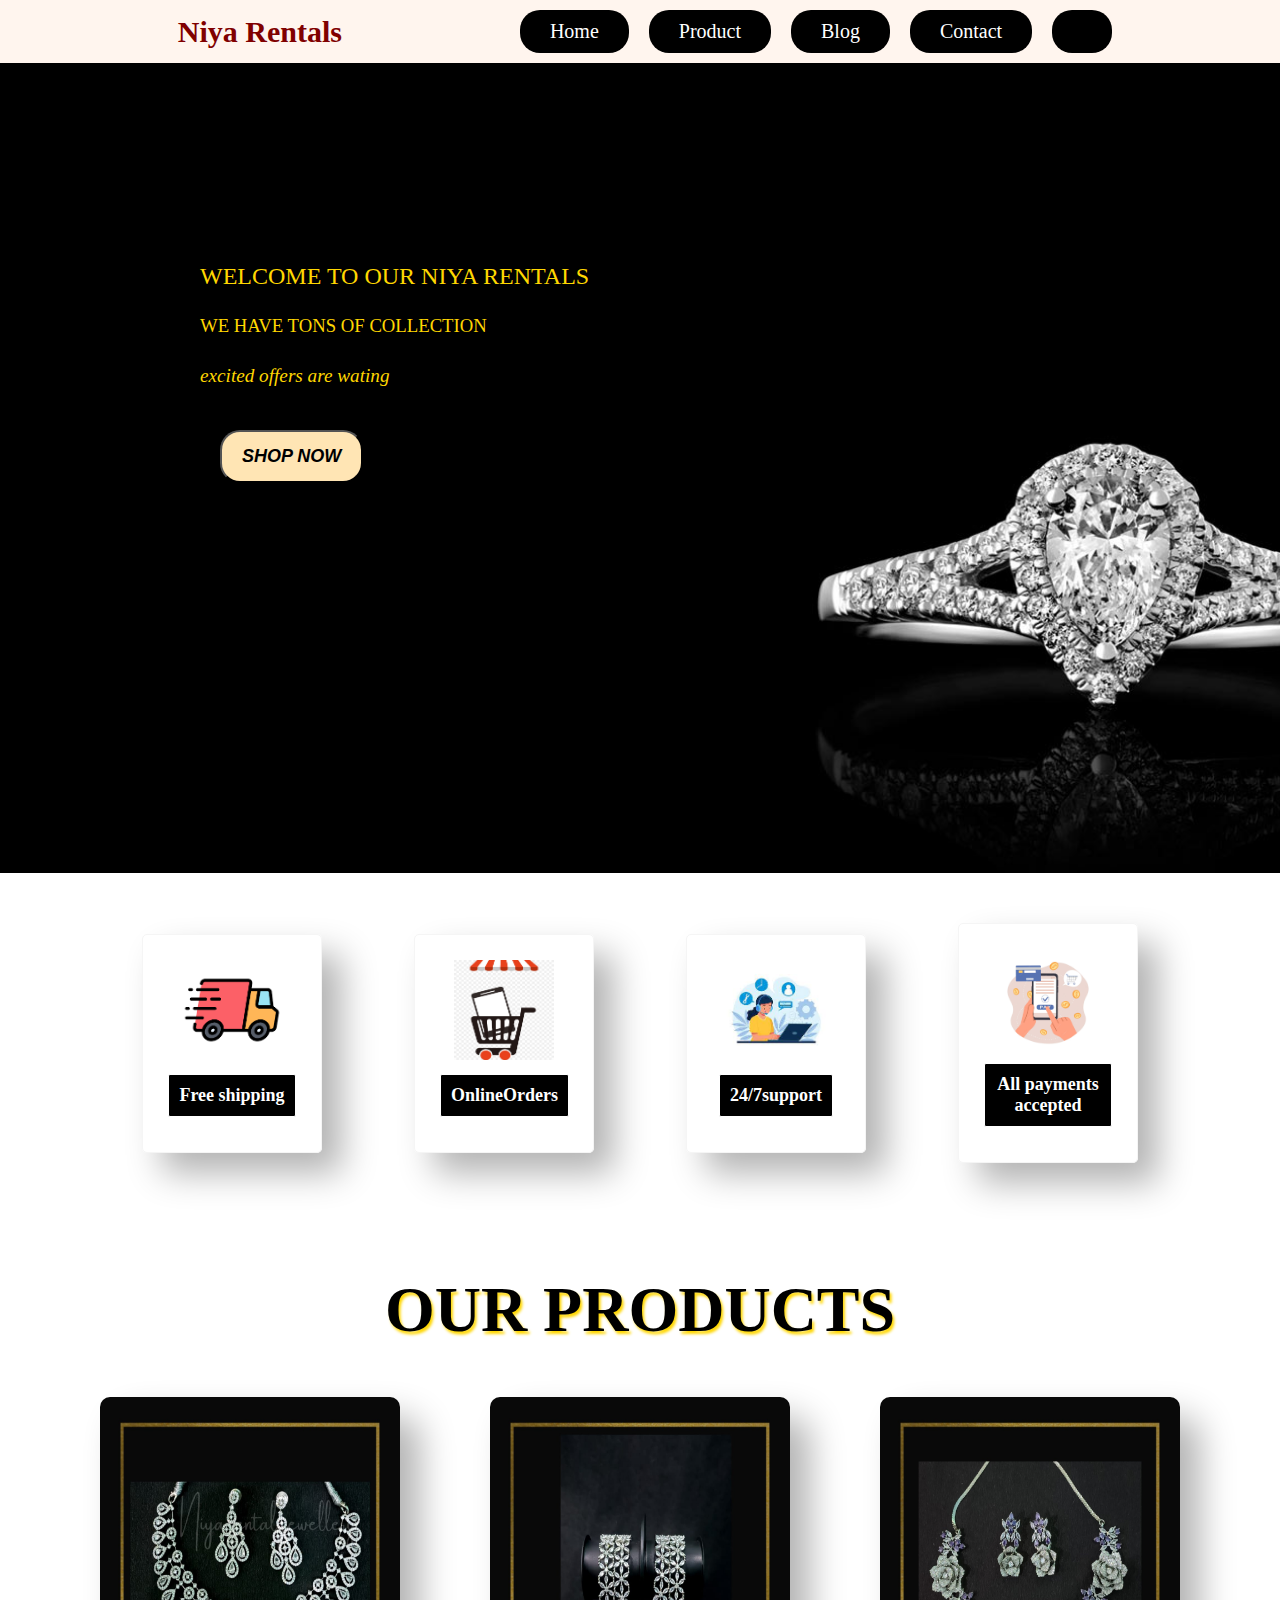
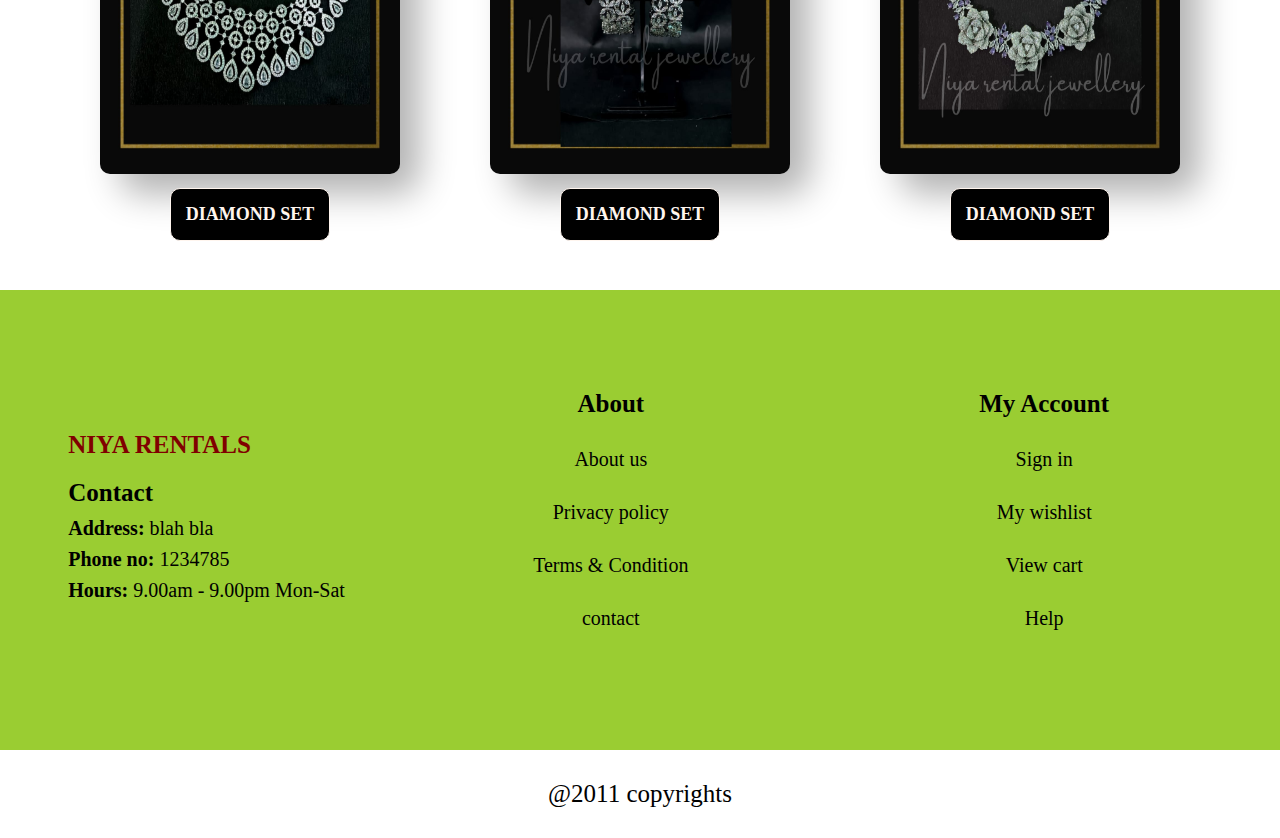
<file: Ecommerce/index.html>
<!DOCTYPE html>
<html lang="en">
<head>
    <meta charset="UTF-8">
    <meta name="viewport" content="width=device-width, initial-scale=1.0">
    <title>Document</title>
    <link rel="stylesheet" href="ec/style.css">
    <link rel="stylesheet" href="https://cdn.jsdelivr.net/npm/font-awesome@4.7.0/css/font-awesome.css">
</head>
<body>
<section id="header">
<h4>Niya Rentals</h4>
<div>
<ul id="navbar">
<li><a class="" href="Home.html">Home</a></li>
<li><a href="shop.html">Product</a></li>
<li><a href="Blog.html">Blog</a></li>
<li><a href="Contact.html">Contact</a></li>
<li><a href="cart.html"><i class="fa-sharp fa-solid fa-cart-shopping"></i></a></li>
</ul>
</div>
</section>

<section id="hero" >
    <h2>WELCOME TO OUR NIYA RENTALS</h2>
    <h3>WE HAVE TONS OF COLLECTION</h3><br>
    <p>excited offers are wating</p><br>
    <button>SHOP NOW</button>

</section>
 <section id="feature" class="fe1">
     <div class="fe-box1">
        <img src="ec/feature/download.png">
        <h5>Free shipping</h5></div>
        <div class="fe-box1">
            <img src="ec/feature/download1.jpg">
            <h5>OnlineOrders</h5></div>

            <div class="fe-box1">
  <img src="ec/feature/download3.jpg">
 <h5>24/7support</h5></div>

<div class="fe-box1">
   <img src="ec/feature/download4">
   <h5>All payments accepted</h5></div>

</section>
 <section id="product" class="section">
<div class="head">
<h1>OUR PRODUCTS</h1>
<div class="container-pro">
<div class="pro1">
    <div class="im">
         <img src="ec/product/pro1.jpg">
         <div class="des">
         <h5>Diamond Set</h5>
        </div>
        </div>
    </div>
    <div class="pro1">
        <div class="im">
             <img src="ec/product/pro2.jpg">
             <div class="des">
             <h5>Diamond Set</h5>
            </div>
            </div>
        </div>
        <div class="pro1">
            <div class="im">
                 <img src="ec/product/pro3.jpg">
                 <div class="des">
                 <h5>Diamond Set</h5>
                </div>
                </div>
            </div>
            
        </div>
    </div>
</div>  
</section><br><br>

<footer>
    <div class="col">       
            <h5 class="hd">NIYA RENTALS</h>
        <h3>Contact</h3>
        <p><strong>Address: </strong>blah bla</p>
        <p><strong>Phone no: </strong>1234785</p>
        <p><strong>Hours: </strong>9.00am - 9.00pm Mon-Sat</p>
</div>
<div class="col1">
    <h5>About</h5>
           <a href="#">About us</a>
            <a href="#">Privacy policy</a>
            <a href="#">Terms & Condition</a>
            <a href="#">contact</a>
</div>
<div class="col1">
    <h5>My Account</h5>
           <a href="#">Sign in</a>
            <a href="#">My wishlist</a>
            <a href="#">View cart</a>
            <a href="#">Help</a> 
        </div>
</footer>
<div class="copy">
    <p>
    @2011 copyrights
    </p>       
 </div>  

<script src="ec/com.js"></script>
</body>
</html>
</file>
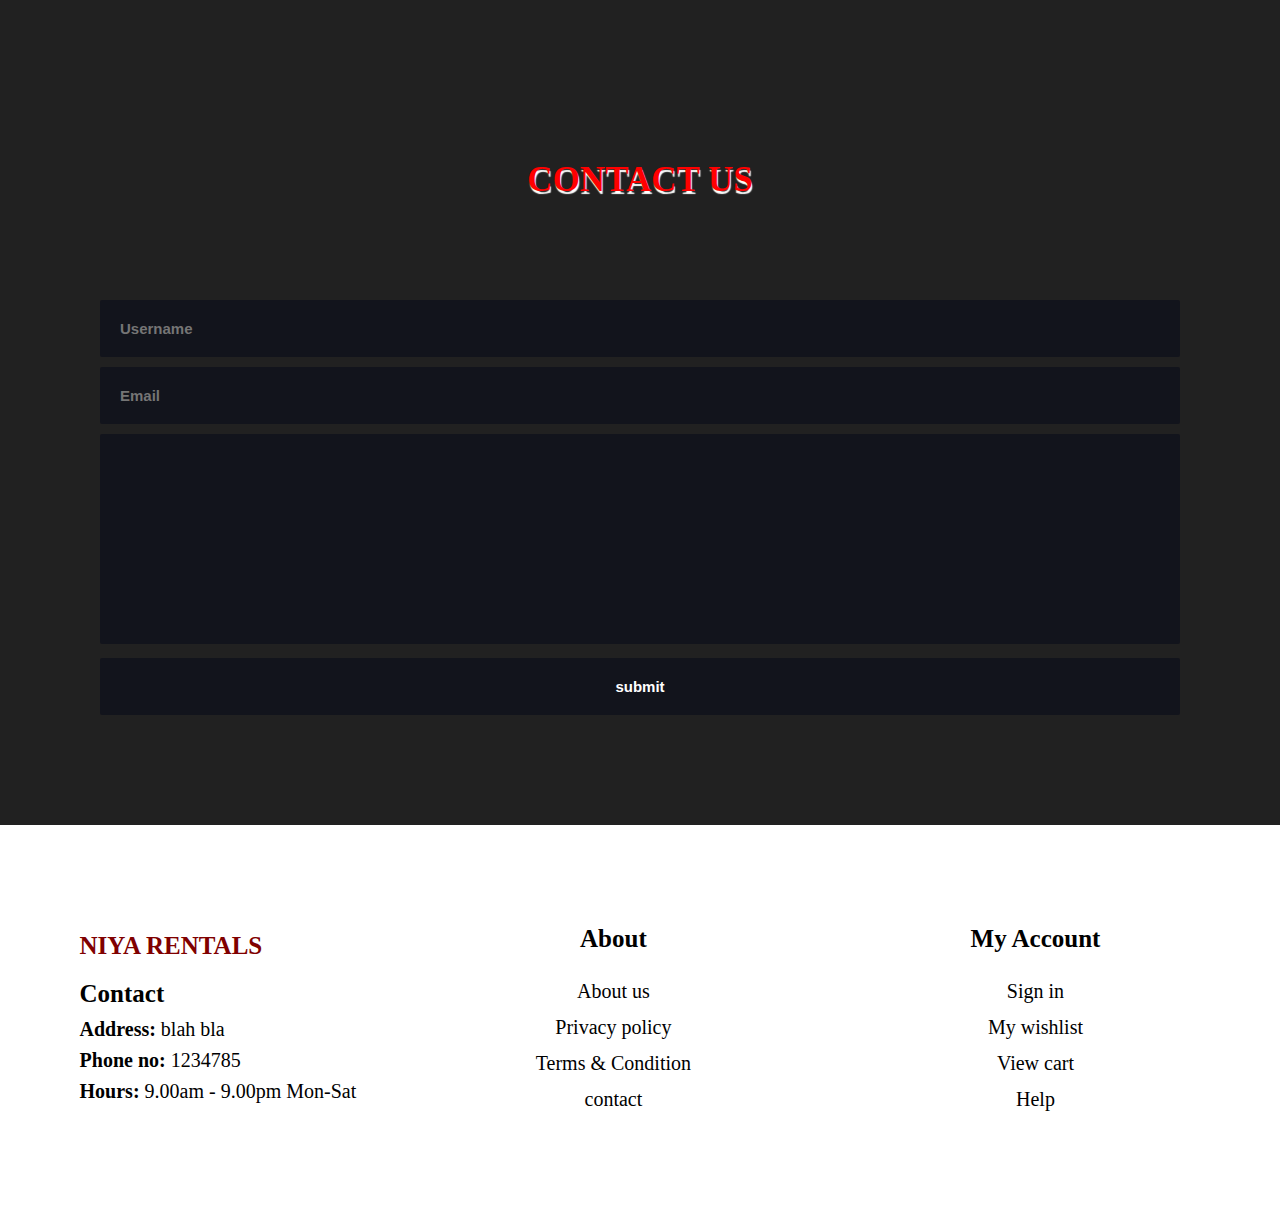
<file: Ecommerce/contact.html>
<!DOCTYPE html>
<html lang="en">
<head>
    <meta charset="UTF-8">
    <meta name="viewport" content="width=device-width, initial-scale=1.0">
    <link rel="stylesheet" href="ec/cont.css">
    <title>Contactpage</title>
</head>
<body>
    <section class="con" id="con">
        <div class="head">
            <h2>CONTACT US</h2>
        </div>
        <div class="contact">
        <form action="">
<input type="text" placeholder="Username" required>
<input type="email"placeholder="Email" required>
<textarea name="" id="" cols="30" rows="10"></textarea>
<input type="submit" value="submit" class="btn">
 </form>
</div>
</section>
<footer>
    <div class="col">       
            <h5 class="hd">NIYA RENTALS</h>
        <h3>Contact</h3>
        <p><strong>Address: </strong>blah bla</p>
        <p><strong>Phone no: </strong>1234785</p>
        <p><strong>Hours: </strong>9.00am - 9.00pm Mon-Sat</p>
</div>
<div class="col1">
    <h5>About</h5>
           <a href="#">About us</a>
            <a href="#">Privacy policy</a>
            <a href="#">Terms & Condition</a>
            <a href="#">contact</a>
</div>
<div class="col1">
    <h5>My Account</h5>
           <a href="#">Sign in</a>
            <a href="#">My wishlist</a>
            <a href="#">View cart</a>
            <a href="#">Help</a> 
        </div>
</footer>
</body>
</html>
</file>
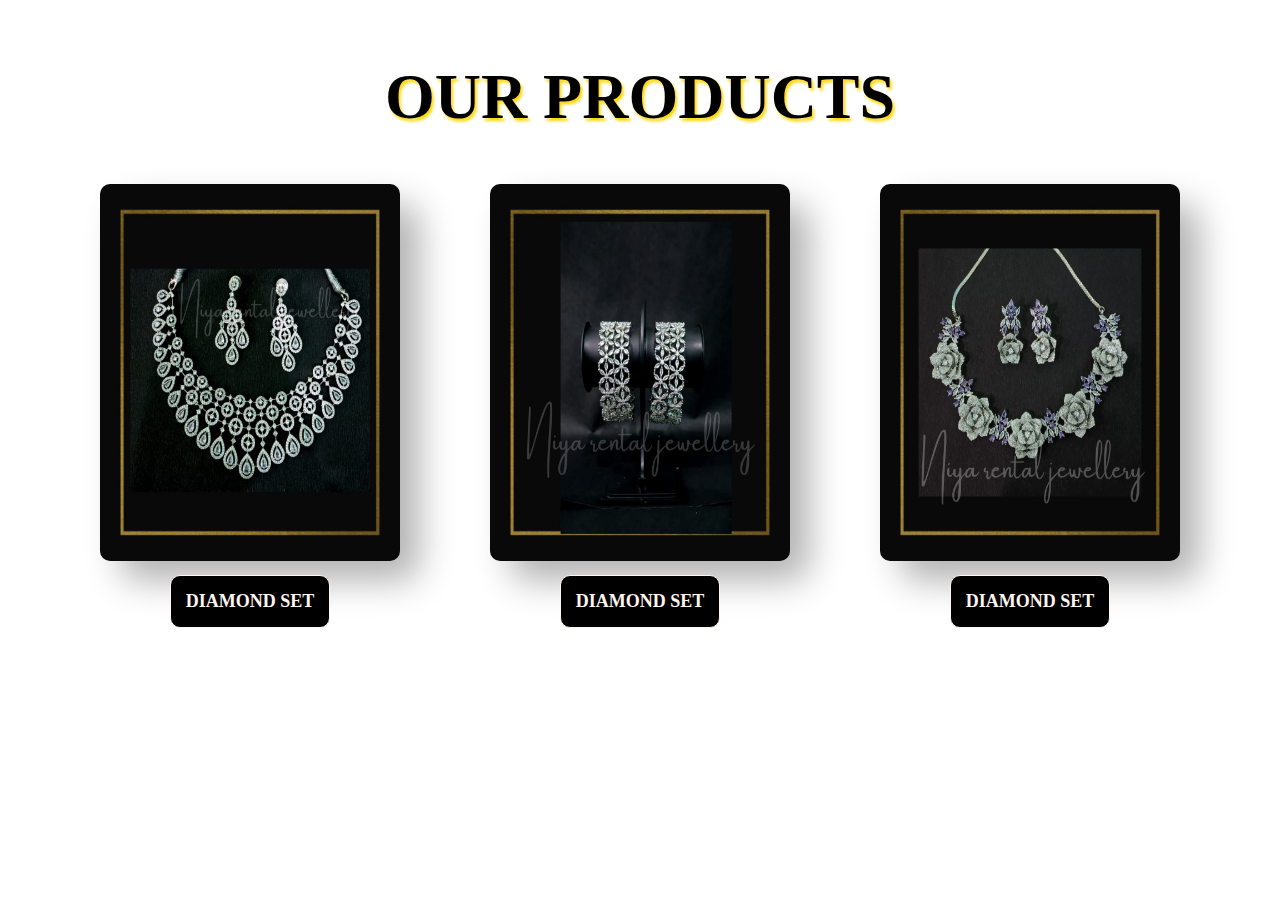
<file: Ecommerce/shop.html>
<!DOCTYPE html>
<html lang="en">
<head>
    <meta charset="UTF-8">
    <meta name="viewport" content="width=device-width, initial-scale=1.0">
    <link rel="stylesheet" href="ec/style.css">
    <title>shoppage</title>
</head>
<body>
    <section id="product" class="section">
        <div class="head">
        <h1>OUR PRODUCTS</h1>
        <div class="container-pro">
        <div class="pro1">
            <div class="im">
                 <img src="ec/product/pro1.jpg">
                 <div class="des">
                 <h5>Diamond Set</h5>
                </div>
                </div>
            </div>
            <div class="pro1">
                <div class="im">
                     <img src="ec/product/pro2.jpg">
                     <div class="des">
                     <h5>Diamond Set</h5>
                    </div>
                    </div>
                </div>
                <div class="pro1">
                    <div class="im">
                         <img src="ec/product/pro3.jpg">
                         <div class="des">
                         <h5>Diamond Set</h5>
                        </div>
                        </div>
                    </div>
                    
                </div>
            </div>
        </div>  
        </section><br><br>
</body>
</html>
</file>
<file: Ecommerce/ec/style.css>
*{
    margin: 0px;
    padding: 0px;
    box-sizing: border-box;
}

 #header{
    display: flex;
    justify-content: space-evenly;
    align-items: center;
    background-color:#FFF5EE;
   padding: 0 0 0 10px ;
   position: sticky;
    top: 0;
    left: 0;
}
#header a,h4{
    text-decoration: none;
    font-size: 20px;
}  
h4{
    text-align: center;
    padding: 10px;
    align-items: flex-start;
    font-size: 30px;
    color:#800000;
}   
 #navbar {
    display: flex;
    
 }
  #navbar li{
    text-decoration: none;
    list-style: none;

} 
  #navbar li,a{
    color: white;
    transition: linear;
    margin: 10px;
    padding: 10px;
   background-color: black;
   border-radius: 20px;
  }

  #navbar li,a:hover
    {
    color: red;
  }
  #navbar li,a:hover
  #navbar li,a.active{
    color: red;
  }
/* hero css style */
  #hero{
    background-image: url("jewl.jpg");
    background-size: cover;
    height: 90vh;
    width: 100%;
    color: gold;
    padding: 200px;
    justify-content: left;
    align-items: flex-start;
    margin: 0px;
    display: flex;
    flex-direction: column;
}
#hero h2{
    padding-bottom: 25px;
    font-weight: normal;
}

#hero h3{
    font-weight: normal;  
padding-bottom: 10px;
}

#hero p {
    font-size: larger;
    font-style: italic;
    font-weight: normal;
    padding-bottom: 25px;
}
 #hero button{
    background-image: url("button.png");
    padding: 14px 20px 14px 20px;
    background-color: transparent;
    border-radius: 20px;
    align-items: center;
    margin-left: 20px;
cursor: pointer;
background-color: no-repeat;
font-size: large;
font-weight: bold;
font-style: oblique;

 }
#feature {
    display: flex;
    justify-content: space-evenly;
    align-items: center;
    flex-wrap: wrap;
    padding: 50px;
}
#feature .fe-box1{
    width: 180px;
    text-align: center;
    padding: 25px 15px;
  border: 1px solid whitesmoke;
  border-radius: 5px;
    box-shadow: 20px 20px 35px rgba(0,0,0, 0.3);
}
#feature .fe-box1:hover{
    box-shadow: 10px 10px 70px rgba(0,0,0, 0.3);
}
#feature img{
    height: 100px;
    width: 100px;
    margin: 0 10px;
}      
#feature .fe-box1 h5{
    display: inline-block;
    background-color: black;
    color: white;
    padding: 10px;
    margin: 10px;
    font-size: large;
    align-items: center;
    justify-content: center;
    border: 1px solid;
    border-radius: 2px;
}
/*product css style*/
.section{
    padding: 40px 40px;
}
#product .container-pro {
    display: flex;
    justify-content: space-evenly;

}

#product{
    padding: 20px;
    justify-content: center;

 }

#product .head h1{
    font-size: 400%;
    text-align: center;
    padding: 40px;
    text-shadow: 2px 3px 3px gold;
}
#product .pro1{
    display: flex;
    flex-direction: column;
    text-align: center;
    width: 300px;
    border: 1px darkgrey;
    border-radius: 20px;
    cursor: pointer;
    margin: 10px;
    box-shadow: 20px 20px 35px rgba(0,0,0, 0.3);
    

}

#product .pro1:hover{
    box-shadow: 20px 20px 35px rgba(0,0,0, 0.2);
}
.pro1 .im img{
height: 100%;
 width: 100%;
 border-radius: 10px;
 
}
#product .im .des h5{
    font-size: large;
    text-transform: uppercase;
    padding: 5%;
    background-color: black;
    color: #FFF5EE;
    margin: 10px;
   display: inline-block;
   border: 1px solid;
   border-radius: 10px;  
}
footer{
    display: flex;
    flex-wrap: wrap;
    flex-direction: row;
margin-top: 50px;
align-items: center;
justify-content: space-evenly;
background-color: yellowgreen;
    
        
}
footer .hd{
    color:#800000;
    font-size: 25px;
    margin-bottom: 20px;
}
footer h3{
    font-size:25px;
     margin-bottom: 10px;
}
footer p{
    font-size: 20px;
    color: black;
    margin-bottom: 8px;
}
footer .col1{
    padding: 100px;
}
footer .col1 h5 {
    text-align: center;
    justify-content: center;
    align-items: center;
    margin-bottom: 20px;
    font-size: 25px;
}
 footer .col1 a{
    text-align: center;
    justify-content: center;
    align-items: center;
       
}
footer a{
    background-color: transparent;
    text-decoration: none;
    font-size: 20px;
    color: black ;
    display: flex;
    flex-direction: column;
}
footer .copy p 

{
    justify-content: baseline;
    padding: 100px;
   }
.copy p{
    text-align: center;
    padding: 30px;
    align-items: center;
    justify-content: center;
    font-size: 25px;
}
</file>
<file: Ecommerce/ec/cont.css>
*{
    margin: 0px;
    padding: 0px;
    box-sizing: border-box;
}

section{
    background-color: #212121;
}
.head,h2{
    text-align: center;
    justify-content: center;
    align-items: center;
    color: red;
    font-size: 35px;
    padding: 80px 0 0 0 ;
    text-shadow: 1px 3px 1px white;
}

.contact{
    align-items: center;
    justify-content: center;
    padding: 100px;

   
}
.contact form input ,form textarea{
    border: none;
    outline: none;
    background-color: #12141c;
    width: 100%;
    padding: 20px;
    color:#FFFFFF;
    font-size: 15px;
    font-weight: 600;
    margin-bottom: 10px;
    border-radius: 2px;
}
.contact textarea{
  resize: none;
}
.btn input{
    background-color: white;
    color: orange;
    cursor: pointer;
}

footer{
    display: flex;
    flex-wrap: wrap;
    flex-direction: row;
align-items: center;
justify-content: space-evenly;
}
footer .hd{
    color:#800000;
    font-size: 25px;
    margin-bottom: 20px;
}
footer h3{
    font-size:25px;
     margin-bottom: 10px;
}
footer p{
    font-size: 20px;
    color: black;
    margin-bottom: 8px;
}
footer .col1{
    padding: 100px;
}
footer .col1 h5 {
    text-align: center;
    justify-content: center;
    align-items: center;
    margin-bottom: 20px;
    font-size: 25px;
}
 footer .col1 a{
    text-align: center;
    justify-content: center;
    align-items: center;
       
}
footer a{
    background-color: transparent;
    text-decoration: none;
    line-height: 1.8;
    font-size: 20px;
    color: black ;
    display: flex;
    flex-direction: column;
}
footer .col1 a:hover{
    color: red;
}
</file>
